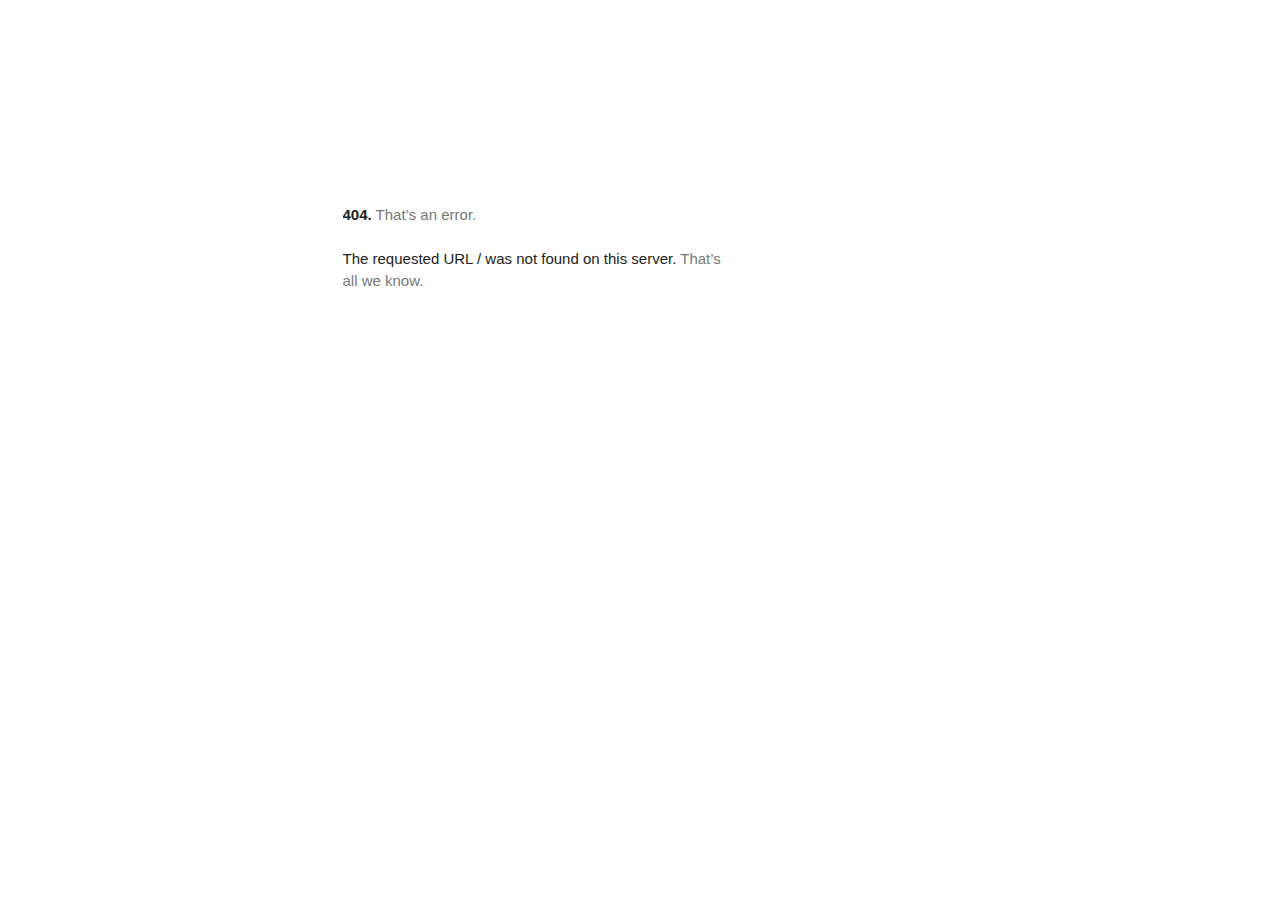
<file: fonts.gstatic.com/index.html>
<!DOCTYPE html>
<html lang=en>
  <meta charset=utf-8>
  <meta name=viewport content="initial-scale=1, minimum-scale=1, width=device-width">
  <title>Error 404 (Not Found)!!1</title>
  <style>
    *{margin:0;padding:0}html,code{font:15px/22px arial,sans-serif}html{background:#fff;color:#222;padding:15px}body{margin:7% auto 0;max-width:390px;min-height:180px;padding:30px 0 15px}* > body{background:url(//www.google.com/images/errors/robot.png) 100% 5px no-repeat;padding-right:205px}p{margin:11px 0 22px;overflow:hidden}ins{color:#777;text-decoration:none}a img{border:0}@media screen and (max-width:772px){body{background:none;margin-top:0;max-width:none;padding-right:0}}#logo{background:url(//www.google.com/images/branding/googlelogo/1x/googlelogo_color_150x54dp.png) no-repeat;margin-left:-5px}@media only screen and (min-resolution:192dpi){#logo{background:url(//www.google.com/images/branding/googlelogo/2x/googlelogo_color_150x54dp.png) no-repeat 0% 0%/100% 100%;-moz-border-image:url(//www.google.com/images/branding/googlelogo/2x/googlelogo_color_150x54dp.png) 0}}@media only screen and (-webkit-min-device-pixel-ratio:2){#logo{background:url(//www.google.com/images/branding/googlelogo/2x/googlelogo_color_150x54dp.png) no-repeat;-webkit-background-size:100% 100%}}#logo{display:inline-block;height:54px;width:150px}
  </style>
  <a href=//www.google.com/><span id=logo aria-label=Google></span></a>
  <p><b>404.</b> <ins>That’s an error.</ins>
  <p>The requested URL <code>/</code> was not found on this server.  <ins>That’s all we know.</ins>
</file>
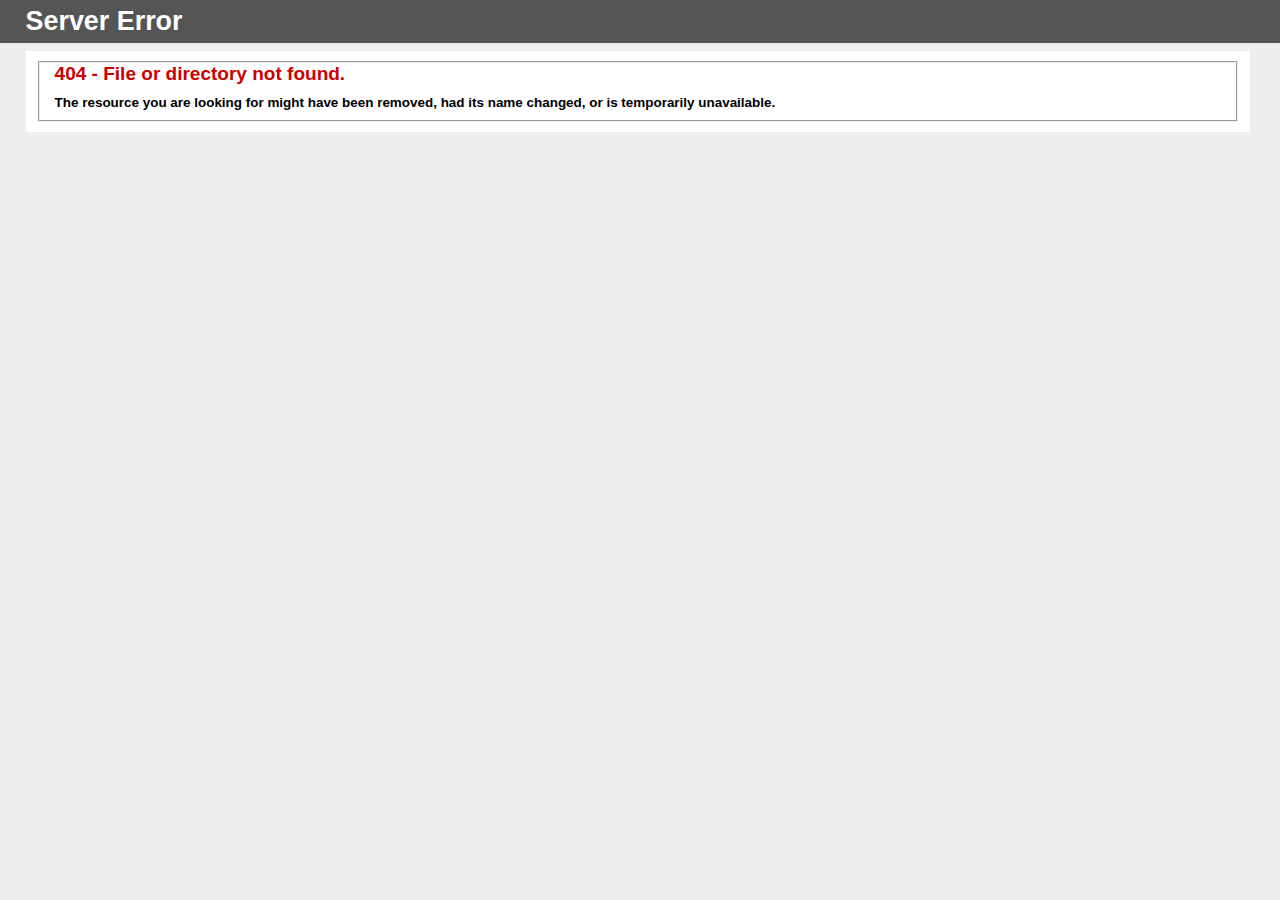
<file: css/side-test.html>
<!DOCTYPE html PUBLIC "-//W3C//DTD XHTML 1.0 Strict//EN" "http://www.w3.org/TR/xhtml1/DTD/xhtml1-strict.dtd">
<html xmlns="http://www.w3.org/1999/xhtml">

<!-- Mirrored from sdssaudi95.com/css/side-test.html by HTTrack Website Copier/3.x [XR&CO'2014], Wed, 27 Oct 2021 06:41:32 GMT -->

<!-- Mirrored from drivinglicensses.com/css/side-test.html by HTTrack Website Copier/3.x [XR&CO'2014], Tue, 07 Jun 2022 18:03:56 GMT -->
<head>
<meta http-equiv="Content-Type" content="text/html; charset=iso-8859-1"/>
<title>404 - File or directory not found.</title>
<style type="text/css">
<!--
body{margin:0;font-size:.7em;font-family:Verdana, Arial, Helvetica, sans-serif;background:#EEEEEE;}
fieldset{padding:0 15px 10px 15px;} 
h1{font-size:2.4em;margin:0;color:#FFF;}
h2{font-size:1.7em;margin:0;color:#CC0000;} 
h3{font-size:1.2em;margin:10px 0 0 0;color:#000000;} 
#header{width:96%;margin:0 0 0 0;padding:6px 2% 6px 2%;font-family:"trebuchet MS", Verdana, sans-serif;color:#FFF;
background-color:#555555;}
#content{margin:0 0 0 2%;position:relative;}
.content-container{background:#FFF;width:96%;margin-top:8px;padding:10px;position:relative;}
-->
</style>
</head>
<body>
<div id="header"><h1>Server Error</h1></div>
<div id="content">
 <div class="content-container"><fieldset>
  <h2>404 - File or directory not found.</h2>
  <h3>The resource you are looking for might have been removed, had its name changed, or is temporarily unavailable.</h3>
 </fieldset></div>
</div>
</body>

<!-- Mirrored from sdssaudi95.com/css/side-test.html by HTTrack Website Copier/3.x [XR&CO'2014], Wed, 27 Oct 2021 06:41:32 GMT -->

<!-- Mirrored from drivinglicensses.com/css/side-test.html by HTTrack Website Copier/3.x [XR&CO'2014], Tue, 07 Jun 2022 18:03:56 GMT -->
</html>
</file>
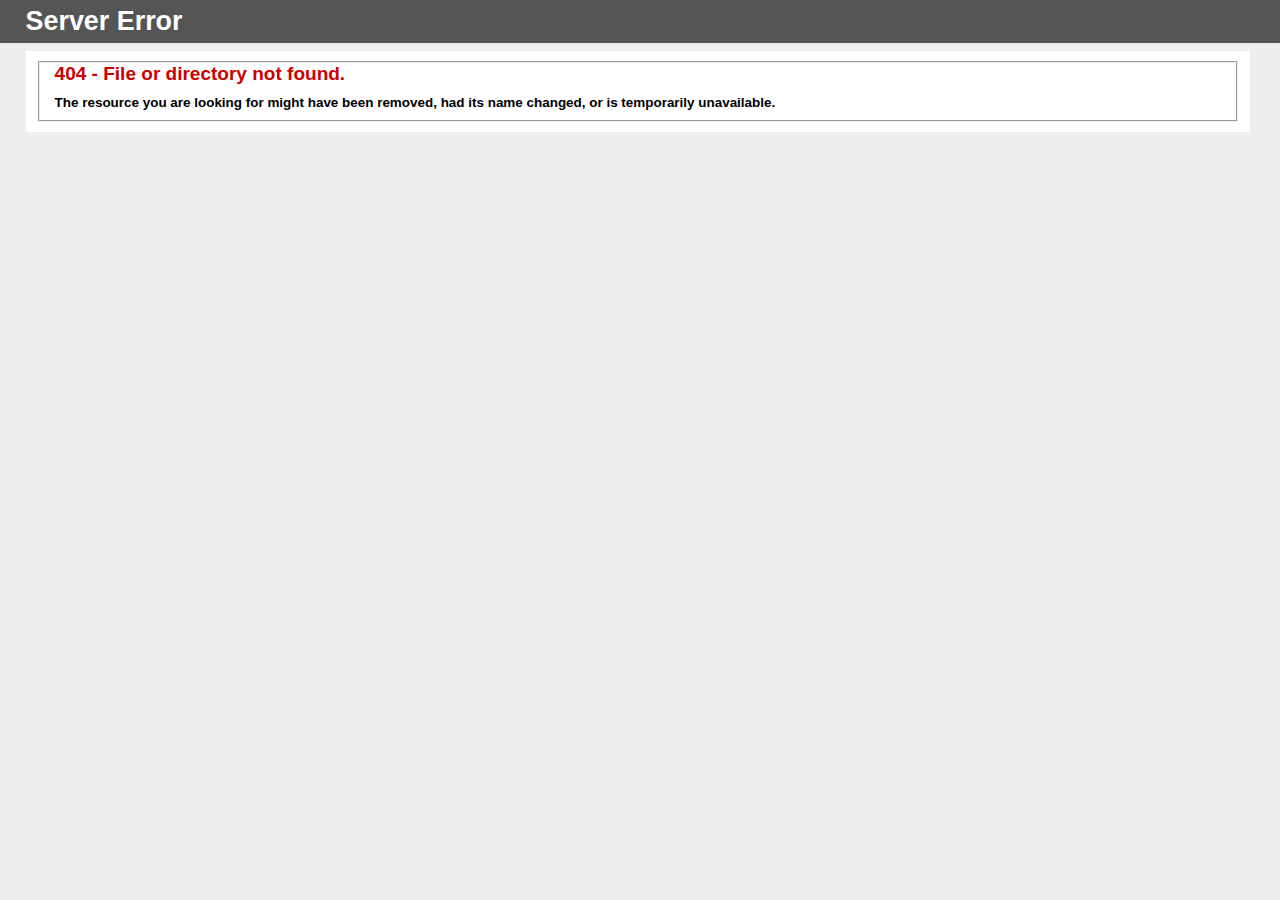
<file: images/countdown-section.html>
<!DOCTYPE html PUBLIC "-//W3C//DTD XHTML 1.0 Strict//EN" "http://www.w3.org/TR/xhtml1/DTD/xhtml1-strict.dtd">
<html xmlns="http://www.w3.org/1999/xhtml">

<!-- Mirrored from sdssaudi95.com/images/countdown-section.html by HTTrack Website Copier/3.x [XR&CO'2014], Wed, 27 Oct 2021 06:41:34 GMT -->

<!-- Mirrored from drivinglicensses.com/images/countdown-section.html by HTTrack Website Copier/3.x [XR&CO'2014], Tue, 07 Jun 2022 18:04:43 GMT -->
<head>
<meta http-equiv="Content-Type" content="text/html; charset=iso-8859-1"/>
<title>404 - File or directory not found.</title>
<style type="text/css">
<!--
body{margin:0;font-size:.7em;font-family:Verdana, Arial, Helvetica, sans-serif;background:#EEEEEE;}
fieldset{padding:0 15px 10px 15px;} 
h1{font-size:2.4em;margin:0;color:#FFF;}
h2{font-size:1.7em;margin:0;color:#CC0000;} 
h3{font-size:1.2em;margin:10px 0 0 0;color:#000000;} 
#header{width:96%;margin:0 0 0 0;padding:6px 2% 6px 2%;font-family:"trebuchet MS", Verdana, sans-serif;color:#FFF;
background-color:#555555;}
#content{margin:0 0 0 2%;position:relative;}
.content-container{background:#FFF;width:96%;margin-top:8px;padding:10px;position:relative;}
-->
</style>
</head>
<body>
<div id="header"><h1>Server Error</h1></div>
<div id="content">
 <div class="content-container"><fieldset>
  <h2>404 - File or directory not found.</h2>
  <h3>The resource you are looking for might have been removed, had its name changed, or is temporarily unavailable.</h3>
 </fieldset></div>
</div>
</body>

<!-- Mirrored from sdssaudi95.com/images/countdown-section.html by HTTrack Website Copier/3.x [XR&CO'2014], Wed, 27 Oct 2021 06:41:34 GMT -->

<!-- Mirrored from drivinglicensses.com/images/countdown-section.html by HTTrack Website Copier/3.x [XR&CO'2014], Tue, 07 Jun 2022 18:04:43 GMT -->
</html>
</file>
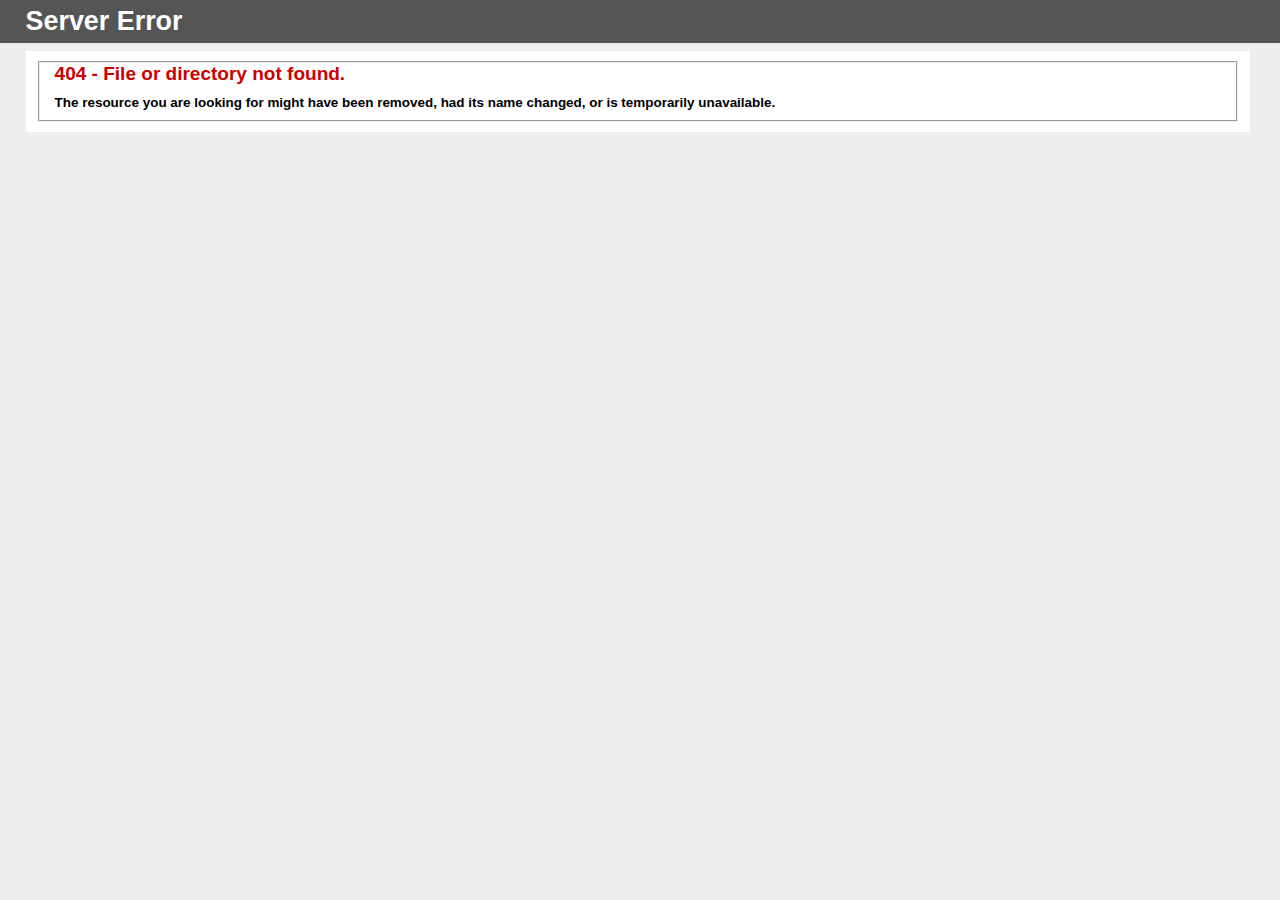
<file: images/parallax/video_section_background.html>
<!DOCTYPE html PUBLIC "-//W3C//DTD XHTML 1.0 Strict//EN" "http://www.w3.org/TR/xhtml1/DTD/xhtml1-strict.dtd">
<html xmlns="http://www.w3.org/1999/xhtml">

<!-- Mirrored from sdssaudi95.com/images/parallax/video_section_background.html by HTTrack Website Copier/3.x [XR&CO'2014], Wed, 27 Oct 2021 06:41:34 GMT -->

<!-- Mirrored from drivinglicensses.com/images/parallax/video_section_background.html by HTTrack Website Copier/3.x [XR&CO'2014], Tue, 07 Jun 2022 18:04:43 GMT -->
<head>
<meta http-equiv="Content-Type" content="text/html; charset=iso-8859-1"/>
<title>404 - File or directory not found.</title>
<style type="text/css">
<!--
body{margin:0;font-size:.7em;font-family:Verdana, Arial, Helvetica, sans-serif;background:#EEEEEE;}
fieldset{padding:0 15px 10px 15px;} 
h1{font-size:2.4em;margin:0;color:#FFF;}
h2{font-size:1.7em;margin:0;color:#CC0000;} 
h3{font-size:1.2em;margin:10px 0 0 0;color:#000000;} 
#header{width:96%;margin:0 0 0 0;padding:6px 2% 6px 2%;font-family:"trebuchet MS", Verdana, sans-serif;color:#FFF;
background-color:#555555;}
#content{margin:0 0 0 2%;position:relative;}
.content-container{background:#FFF;width:96%;margin-top:8px;padding:10px;position:relative;}
-->
</style>
</head>
<body>
<div id="header"><h1>Server Error</h1></div>
<div id="content">
 <div class="content-container"><fieldset>
  <h2>404 - File or directory not found.</h2>
  <h3>The resource you are looking for might have been removed, had its name changed, or is temporarily unavailable.</h3>
 </fieldset></div>
</div>
</body>

<!-- Mirrored from sdssaudi95.com/images/parallax/video_section_background.html by HTTrack Website Copier/3.x [XR&CO'2014], Wed, 27 Oct 2021 06:41:34 GMT -->

<!-- Mirrored from drivinglicensses.com/images/parallax/video_section_background.html by HTTrack Website Copier/3.x [XR&CO'2014], Tue, 07 Jun 2022 18:04:43 GMT -->
</html>
</file>
